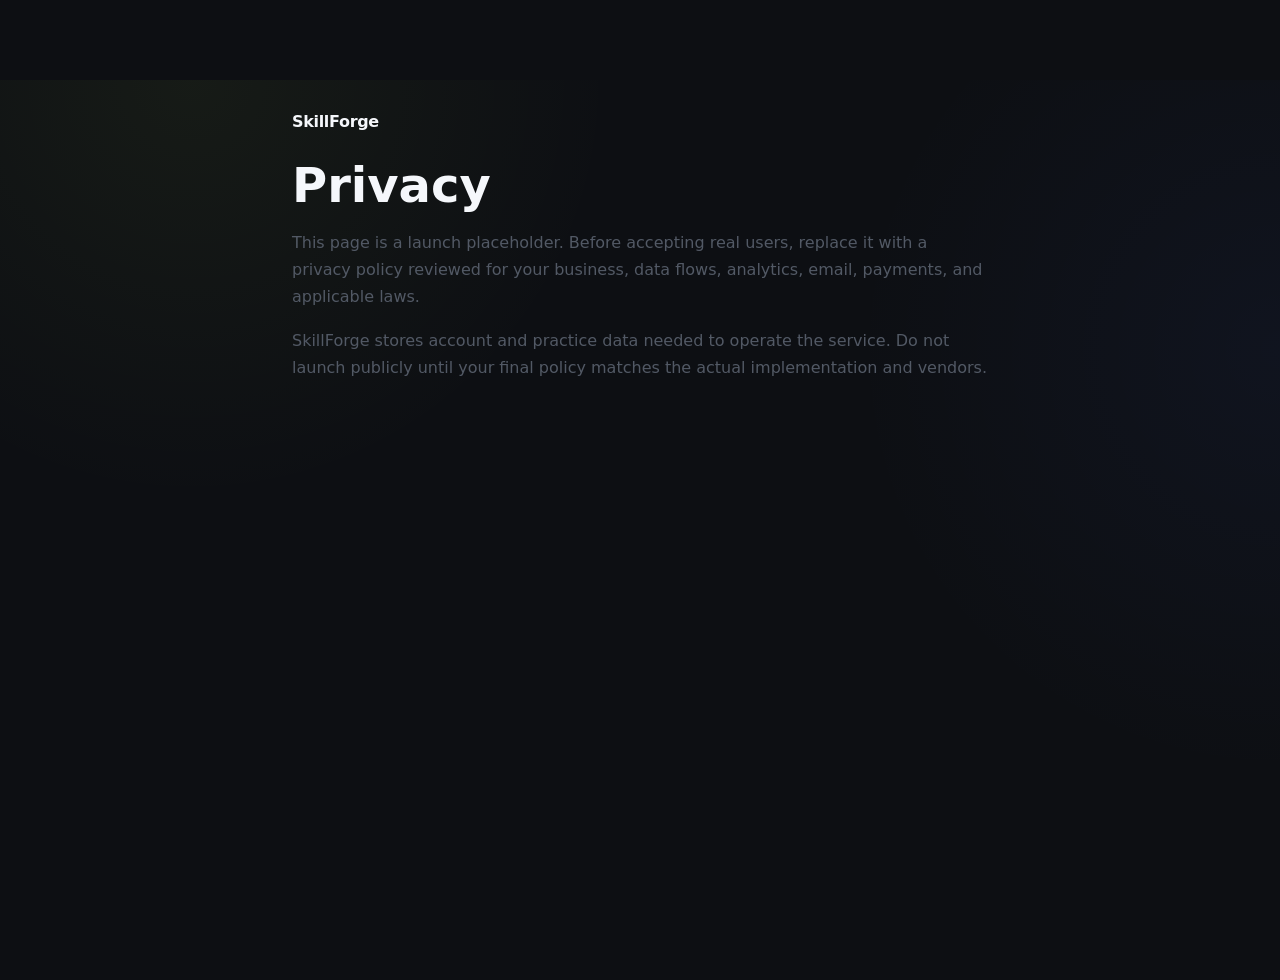
<file: privacy.html>
<!doctype html><html lang="en"><head><meta charset="utf-8"><meta name="viewport" content="width=device-width,initial-scale=1"><title>SkillForge — Privacy</title><link rel="stylesheet" href="/styles.css"></head><body><main class="legal"><a class="brand" href="/">SkillForge</a><h1>Privacy</h1><p>This page is a launch placeholder. Before accepting real users, replace it with a privacy policy reviewed for your business, data flows, analytics, email, payments, and applicable laws.</p><p>SkillForge stores account and practice data needed to operate the service. Do not launch publicly until your final policy matches the actual implementation and vendors.</p></main></body></html>
</file>
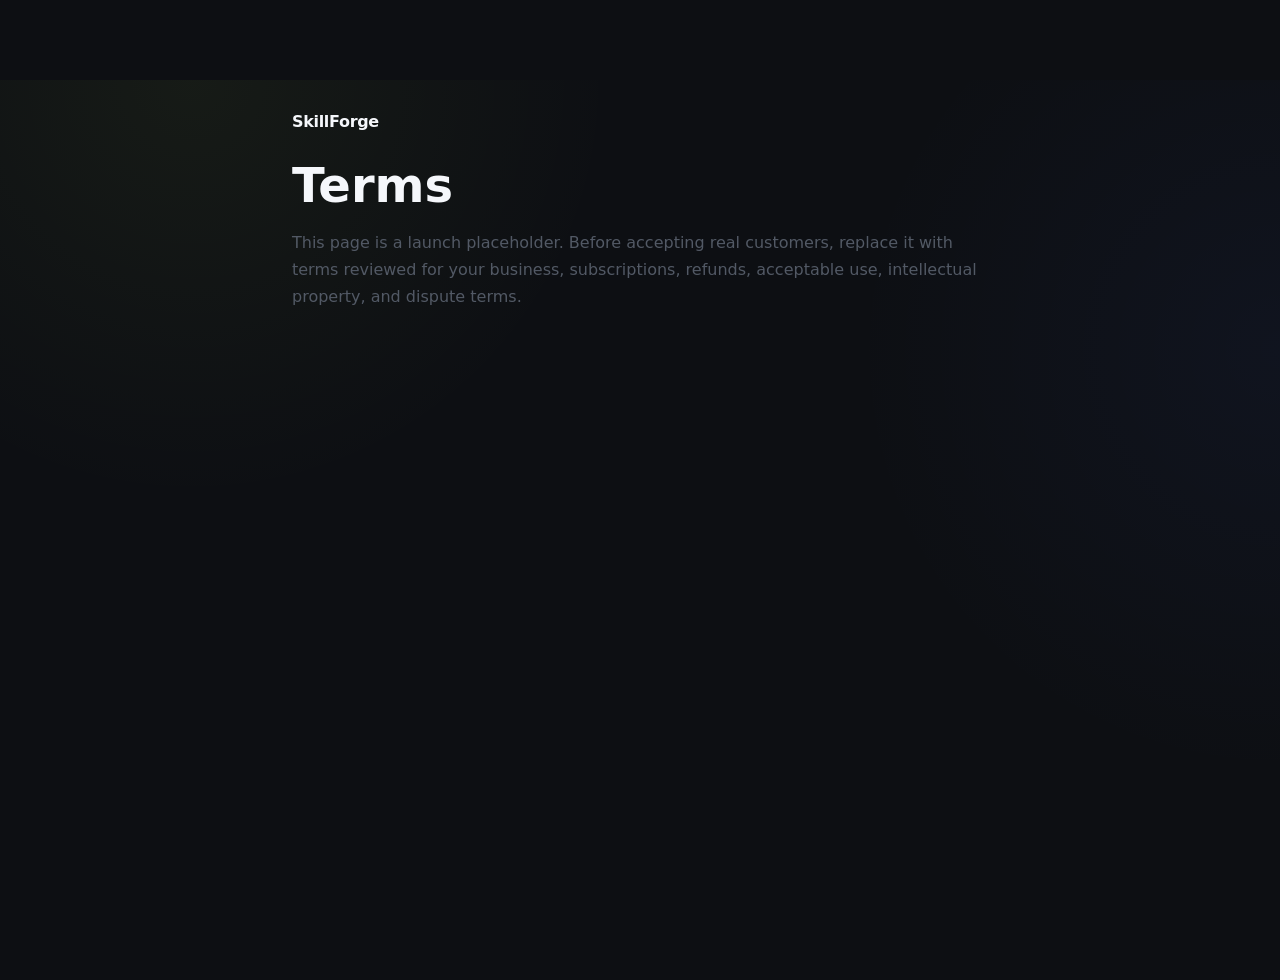
<file: terms.html>
<!doctype html><html lang="en"><head><meta charset="utf-8"><meta name="viewport" content="width=device-width,initial-scale=1"><title>SkillForge — Terms</title><link rel="stylesheet" href="/styles.css"></head><body><main class="legal"><a class="brand" href="/">SkillForge</a><h1>Terms</h1><p>This page is a launch placeholder. Before accepting real customers, replace it with terms reviewed for your business, subscriptions, refunds, acceptable use, intellectual property, and dispute terms.</p></main></body></html>
</file>
<file: styles.css>
:root{--bg:#0d0f13;--panel:#141820;--panel2:#191e27;--line:#2a303b;--text:#f5f7fb;--muted:#97a0af;--dim:#667080;--accent:#c9f85a;--accent2:#9edd2f;--danger:#ff7373;--radius:20px;--shadow:0 18px 60px rgba(0,0,0,.28);font-family:Inter,ui-sans-serif,system-ui,-apple-system,BlinkMacSystemFont,"Segoe UI",sans-serif}
*{box-sizing:border-box}html{background:var(--bg);scroll-behavior:smooth}body{margin:0;min-height:100vh;color:var(--text);background:radial-gradient(circle at 15% 0%,rgba(201,248,90,.05),transparent 30%),radial-gradient(circle at 100% 30%,rgba(74,112,255,.05),transparent 30%),var(--bg)}button,input,select,textarea{font:inherit}button{cursor:pointer}.hidden{display:none!important}.noise{position:fixed;inset:0;pointer-events:none;opacity:.025;background-image:url("data:image/svg+xml,%3Csvg xmlns='http://www.w3.org/2000/svg' width='140' height='140' viewBox='0 0 140 140'%3E%3Cfilter id='n'%3E%3CfeTurbulence type='fractalNoise' baseFrequency='.9' numOctaves='2' stitchTiles='stitch'/%3E%3C/filter%3E%3Crect width='100%25' height='100%25' filter='url(%23n)'/%3E%3C/svg%3E")}
.topbar{height:72px;border-bottom:1px solid var(--line);display:flex;align-items:center;justify-content:space-between;padding:0 30px;position:sticky;top:0;background:rgba(13,15,19,.88);backdrop-filter:blur(18px);z-index:20}.brand{display:flex;align-items:center;gap:11px;color:var(--text);text-decoration:none;font-weight:800;letter-spacing:-.02em}.logo{display:grid;place-items:center;width:34px;height:34px;border-radius:10px;background:var(--accent);color:#111;font-weight:900}.top-actions{display:flex;align-items:center;gap:12px}.status,.badge,.custom,.plus-tag{font-size:10px;letter-spacing:.14em;font-weight:800;border:1px solid var(--line);border-radius:999px;padding:7px 9px;color:var(--muted)}.upgrade{border:1px solid rgba(201,248,90,.35);background:rgba(201,248,90,.08);color:var(--accent);border-radius:999px;padding:10px 14px;font-weight:800}.upgrade span{opacity:.7}.avatar{width:35px;height:35px;border-radius:50%;border:1px solid var(--line);display:grid;place-items:center;color:var(--muted);font-size:12px;font-weight:800}
.layout{display:grid;grid-template-columns:250px minmax(0,1fr);min-height:calc(100vh - 72px)}.sidebar{border-right:1px solid var(--line);padding:24px 18px;display:flex;flex-direction:column;position:sticky;top:72px;height:calc(100vh - 72px)}.sidebar-head,.side-card,.side-foot{padding:0 10px}.sidebar-head{display:flex;justify-content:space-between;align-items:center;margin-bottom:22px}.sidebar nav{display:grid;gap:4px}.nav{display:flex;align-items:center;gap:13px;padding:12px 10px;border-radius:12px;color:var(--muted);text-decoration:none;font-size:12px;font-weight:800;letter-spacing:.04em}.nav span{width:22px;color:var(--dim);font-size:10px}.nav:hover,.nav.active{background:var(--panel);color:var(--text)}.nav.active span{color:var(--accent)}.side-card{margin-top:30px;border:1px solid var(--line);background:linear-gradient(180deg,var(--panel2),var(--panel));padding:16px;border-radius:16px;display:grid;gap:6px}.side-card strong{font-size:15px}.side-card>span:last-child{color:var(--muted);font-size:12px}.side-foot{margin-top:auto;padding-bottom:6px;display:grid;gap:5px}.side-foot strong{font-size:13px}.side-foot small{font-size:11px;color:var(--dim)}.content-shell{min-width:0}.app{max-width:1120px;margin:0 auto;padding:38px 42px 80px}.mobile-bar{display:none}.page-head{display:flex;align-items:end;justify-content:space-between;gap:25px;margin-bottom:28px}.kicker{font-size:10px;letter-spacing:.18em;color:var(--dim);font-weight:900}.page-head h1{margin:7px 0 9px;font-size:clamp(30px,4vw,52px);line-height:.98;letter-spacing:-.05em;max-width:850px}.lede{margin:0;color:var(--muted);font-size:15px;max-width:680px;line-height:1.6}.head-actions{display:flex;gap:10px;align-items:center}.primary,.secondary,.ghost,.danger{border-radius:12px;padding:12px 16px;border:1px solid transparent;font-weight:800;font-size:12px}.primary{background:var(--accent);color:#111}.primary:hover{background:var(--accent2)}.secondary{background:var(--panel2);color:var(--text);border-color:var(--line)}.secondary:hover{border-color:#414958}.ghost{background:transparent;color:var(--muted);border-color:transparent}.ghost:hover{color:var(--text)}.danger{background:rgba(255,115,115,.1);color:#ff9a9a;border-color:rgba(255,115,115,.22)}.wide{width:100%}.light{background:rgba(255,255,255,.08);border-color:rgba(255,255,255,.14)}.icon-btn{border:0;background:transparent;color:var(--muted);font-size:20px;width:36px;height:36px;border-radius:10px}.icon-btn:hover{background:var(--panel);color:var(--text)}
.mission-card{border:1px solid var(--line);background:linear-gradient(145deg,#1a2029,#101319);border-radius:24px;padding:25px;box-shadow:var(--shadow);margin-bottom:18px}.mission-top{display:flex;gap:10px;color:var(--dim);font-weight:900;font-size:10px;letter-spacing:.13em;align-items:center}.tag{display:inline-flex;padding:6px 8px;border-radius:999px;background:rgba(201,248,90,.1);border:1px solid rgba(201,248,90,.18);color:var(--accent);font-size:9px;letter-spacing:.1em;font-weight:900}.mission-grid{display:grid;grid-template-columns:minmax(0,1fr) 160px;gap:30px;align-items:center;padding:24px 0 10px}.mission-eyebrow{color:var(--dim);font-weight:900;font-size:10px;letter-spacing:.16em}.mission-card h2{font-size:36px;letter-spacing:-.045em;line-height:1.05;margin:9px 0 10px}.mission-card p{color:var(--muted);line-height:1.6;max-width:720px}.mission-visual{display:grid;place-items:center}.ring{width:120px;height:120px;border-radius:50%;display:grid;place-items:center;background:conic-gradient(var(--accent) calc(var(--p)*1%),#2a3038 0);position:relative}.ring::after{content:"";position:absolute;inset:9px;border-radius:50%;background:#11151b}.ring strong,.ring span{position:relative;z-index:1}.ring strong{font-size:24px}.ring span{font-size:10px;color:var(--dim);margin-top:-35px;letter-spacing:.08em;text-transform:uppercase}.mission-bottom{border-top:1px solid var(--line);padding-top:18px;display:flex;justify-content:space-between;gap:18px;align-items:center;color:var(--muted);font-size:12px}.mission-bottom b{color:var(--text)}
.stat-grid{display:grid;grid-template-columns:repeat(4,1fr);gap:12px;margin-bottom:18px}.stat,.panel,.skill-card,.challenge,.proof,.settings-panel{border:1px solid var(--line);background:var(--panel);border-radius:18px}.stat{padding:18px;display:grid;gap:6px}.stat span{color:var(--dim);font-size:9px;letter-spacing:.15em;font-weight:900}.stat strong{font-size:27px;letter-spacing:-.04em}.stat small,.muted{color:var(--dim);font-size:11px}.split{display:grid;grid-template-columns:1fr 1fr;gap:12px}.panel{padding:20px}.panel.dark{background:#101319}.panel.big{min-height:260px}.panel-head{display:flex;justify-content:space-between;gap:15px;align-items:start}.panel h3{margin:6px 0 0;font-size:18px}.score{font-size:27px;color:var(--accent);font-weight:900}.panel p{color:var(--muted);line-height:1.65;font-size:13px}.text-link{color:var(--accent);text-decoration:none;font-size:12px;font-weight:800}.text-link:hover{text-decoration:underline}
.skill-grid{display:grid;grid-template-columns:repeat(3,1fr);gap:14px}.skill-card{padding:19px}.skill-card.chosen{border-color:rgba(201,248,90,.45);box-shadow:0 0 0 1px rgba(201,248,90,.08) inset}.skill-line{display:flex;align-items:center;gap:8px}.skill-dot{width:8px;height:8px;border-radius:50%;background:var(--accent);display:inline-block}.custom{padding:5px 7px;color:var(--muted)}.skill-card h3{margin:18px 0 20px;font-size:20px;letter-spacing:-.03em}.bar{height:7px;background:#292f39;border-radius:999px;overflow:hidden}.bar i{height:100%;display:block;background:var(--accent);border-radius:inherit}.skill-meta{display:flex;justify-content:space-between;color:var(--muted);font-size:11px;margin:9px 0 14px}.skill-actions{display:flex;gap:8px}.full{flex:1}
.challenge-list,.proofs{display:grid;gap:12px}.challenge{padding:18px;display:flex;gap:18px}.challenge-badge{width:64px;height:64px;border-radius:16px;background:#101319;display:grid;place-items:center;color:var(--accent);font-size:13px;font-weight:900;flex:0 0 auto}.challenge-body{flex:1}.challenge-row,.challenge-foot,.proof-line{display:flex;align-items:center;justify-content:space-between;gap:12px}.challenge-row{justify-content:flex-start}.challenge h3{margin:12px 0 7px;font-size:20px}.challenge p,.proof p{margin:0;color:var(--muted);font-size:13px;line-height:1.55}.challenge-foot{margin-top:15px;color:var(--dim);font-size:11px}.started{color:var(--accent);font-size:11px}.plus-tag{color:#d8b7ff;border-color:rgba(216,183,255,.25);background:rgba(216,183,255,.08)}
.proof{padding:17px;display:flex;gap:14px;align-items:flex-start}.proof-mark{width:34px;height:34px;border-radius:10px;background:rgba(201,248,90,.1);color:var(--accent);display:grid;place-items:center;font-weight:900}.proof-line{justify-content:flex-start}.proof time{font-size:10px;color:var(--dim)}.proof h3{margin:7px 0 5px;font-size:17px}.empty{border:1px dashed var(--line);border-radius:18px;padding:50px 20px;display:grid;place-items:center;gap:8px;color:var(--muted);text-align:center}.empty strong{color:var(--text)}
.progress-grid{display:grid;grid-template-columns:1.25fr 1fr;gap:12px}.giant{font-size:64px;letter-spacing:-.06em;margin-top:9px;display:block}.progress-duo{display:grid;grid-template-columns:1fr 1fr;gap:10px;margin-top:40px}.progress-duo div{border-top:1px solid var(--line);padding-top:13px;display:grid;gap:3px}.progress-duo b{font-size:24px}.progress-duo span{font-size:10px;color:var(--dim)}.milestone{display:flex;gap:12px;align-items:center;padding:15px 0;border-bottom:1px solid var(--line)}.milestone:last-child{border-bottom:0}.milestone>strong{width:25px;height:25px;border-radius:50%;display:grid;place-items:center;border:1px solid var(--line);font-size:12px;color:var(--accent)}.milestone span{display:grid;gap:3px}.milestone small{color:var(--dim)}
.settings-panel{overflow:hidden}.setting{display:grid;grid-template-columns:1fr auto auto;gap:18px;align-items:center;padding:20px;border-bottom:1px solid var(--line)}.setting:last-child{border-bottom:0}.setting div{display:grid;gap:4px}.setting b{font-size:13px}.setting small{color:var(--muted)}.setting input{width:100px;background:#0f1217;color:var(--text);border:1px solid var(--line);border-radius:9px;padding:10px}.danger-row{background:rgba(255,115,115,.02)}
.auth-wrap{min-height:calc(100vh - 72px);display:grid;place-items:center;grid-template-columns:minmax(320px,520px) 240px;gap:30px;padding:40px}.auth-card{width:100%;max-width:520px;background:linear-gradient(180deg,#171c24,#11141a);border:1px solid var(--line);border-radius:24px;padding:30px;box-shadow:var(--shadow)}.auth-card.compact{max-width:480px;margin:50px auto}.auth-brand{display:flex;gap:10px;align-items:center;font-weight:900;margin-bottom:28px}.auth-card h1{font-size:42px;line-height:.98;letter-spacing:-.05em;margin:11px 0}.auth-card>p{color:var(--muted);line-height:1.65}.auth-card form{display:grid;gap:15px;margin:22px 0}.auth-card label,.modal-card label{display:grid;gap:7px;color:var(--muted);font-size:11px;font-weight:800}.auth-card input,.modal-card input,.modal-card select,.modal-card textarea{width:100%;background:#0f1217;color:var(--text);border:1px solid var(--line);border-radius:10px;padding:12px;outline:none}.auth-card input:focus,.modal-card input:focus,.modal-card select:focus,.modal-card textarea:focus{border-color:rgba(201,248,90,.5);box-shadow:0 0 0 3px rgba(201,248,90,.08)}.modal-card textarea{min-height:110px;resize:vertical}.auth-links{display:flex;justify-content:space-between;gap:10px;margin-bottom:8px}.auth-note{display:block;color:var(--dim);line-height:1.5;margin-top:18px}.auth-side{display:grid;gap:12px;align-self:center}.loop{display:grid;grid-template-columns:34px 1fr;gap:10px 13px;color:var(--muted);font-size:13px}.loop b{color:var(--accent);font-size:11px}.error{background:rgba(255,115,115,.09);border:1px solid rgba(255,115,115,.2);color:#ffb0b0;padding:11px;border-radius:10px;font-size:12px}
.modal{position:fixed;inset:0;background:rgba(0,0,0,.64);display:grid;place-items:center;padding:20px;z-index:50}.modal-card{position:relative;width:min(560px,100%);background:#13171e;border:1px solid var(--line);border-radius:20px;padding:26px;box-shadow:0 30px 100px rgba(0,0,0,.5)}.modal-close{position:absolute;top:10px;right:10px;background:transparent;border:0;color:var(--muted);font-size:24px}.modal-card h2{font-size:28px;letter-spacing:-.04em;margin:8px 0}.modal-card p{color:var(--muted);line-height:1.6;font-size:13px}.modal-card>label{margin-top:14px}.modal-actions{display:flex;justify-content:flex-end;gap:10px;margin-top:22px}.plans{display:grid;grid-template-columns:1fr 1fr;gap:10px;margin:18px 0}.plans>div{border:1px solid var(--line);border-radius:16px;padding:16px;display:grid;gap:7px}.plans .featured{border-color:rgba(201,248,90,.35);background:rgba(201,248,90,.05)}.plans strong{font-size:11px;letter-spacing:.13em}.plans span{font-size:12px;color:var(--muted)}.price{padding:13px;border:1px solid var(--line);border-radius:12px;background:#101319}
.toast{position:fixed;left:50%;bottom:22px;transform:translate(-50%,20px);padding:11px 15px;background:#eafcc7;color:#12140f;border-radius:999px;font-size:12px;font-weight:900;opacity:0;pointer-events:none;transition:.18s;z-index:80}.toast.show{opacity:1;transform:translate(-50%,0)}
@media(max-width:920px){.layout{grid-template-columns:1fr}.sidebar{position:fixed;z-index:40;left:-280px;top:72px;width:260px;background:#101319;transition:left .2s}.sidebar.mobile-open{left:0}.mobile-bar{display:flex;justify-content:space-between;align-items:center;margin-bottom:18px}.app{padding:22px 20px 60px}.auth-wrap{grid-template-columns:1fr;max-width:600px;margin:0 auto}.auth-side{display:none}.stat-grid{grid-template-columns:repeat(2,1fr)}.skill-grid{grid-template-columns:repeat(2,1fr)}.progress-grid{grid-template-columns:1fr}}
@media(max-width:640px){.topbar{padding:0 16px}.status{display:none}.page-head{align-items:flex-start;flex-direction:column}.head-actions{width:100%}.head-actions>*{flex:1}.mission-grid{grid-template-columns:1fr}.mission-visual{display:none}.mission-bottom{align-items:flex-start;flex-direction:column}.stat-grid,.split,.skill-grid,.plans{grid-template-columns:1fr}.challenge{padding:14px}.challenge-badge{width:52px;height:52px}.setting{grid-template-columns:1fr auto}.setting input{width:90px}.setting .badge{grid-column:2}.auth-wrap{padding:20px}.auth-card{padding:22px}.auth-card h1{font-size:36px}}

.site-footer{max-width:1180px;margin:0 auto;padding:18px 28px 34px;display:flex;justify-content:space-between;gap:18px;color:#79808c;font-size:12px}.site-footer a{color:inherit;margin-left:14px;text-decoration:none}.site-footer a:hover{text-decoration:underline}.legal{max-width:760px;margin:80px auto;padding:32px}.legal h1{font-size:48px;margin:26px 0 14px}.legal p{line-height:1.7;color:#525965}.legal .brand{display:inline-flex;text-decoration:none;color:inherit;font-weight:700}@media(max-width:720px){.site-footer{padding:16px 18px 26px;flex-direction:column}.site-footer a:first-child{margin-left:0}}
</file>
